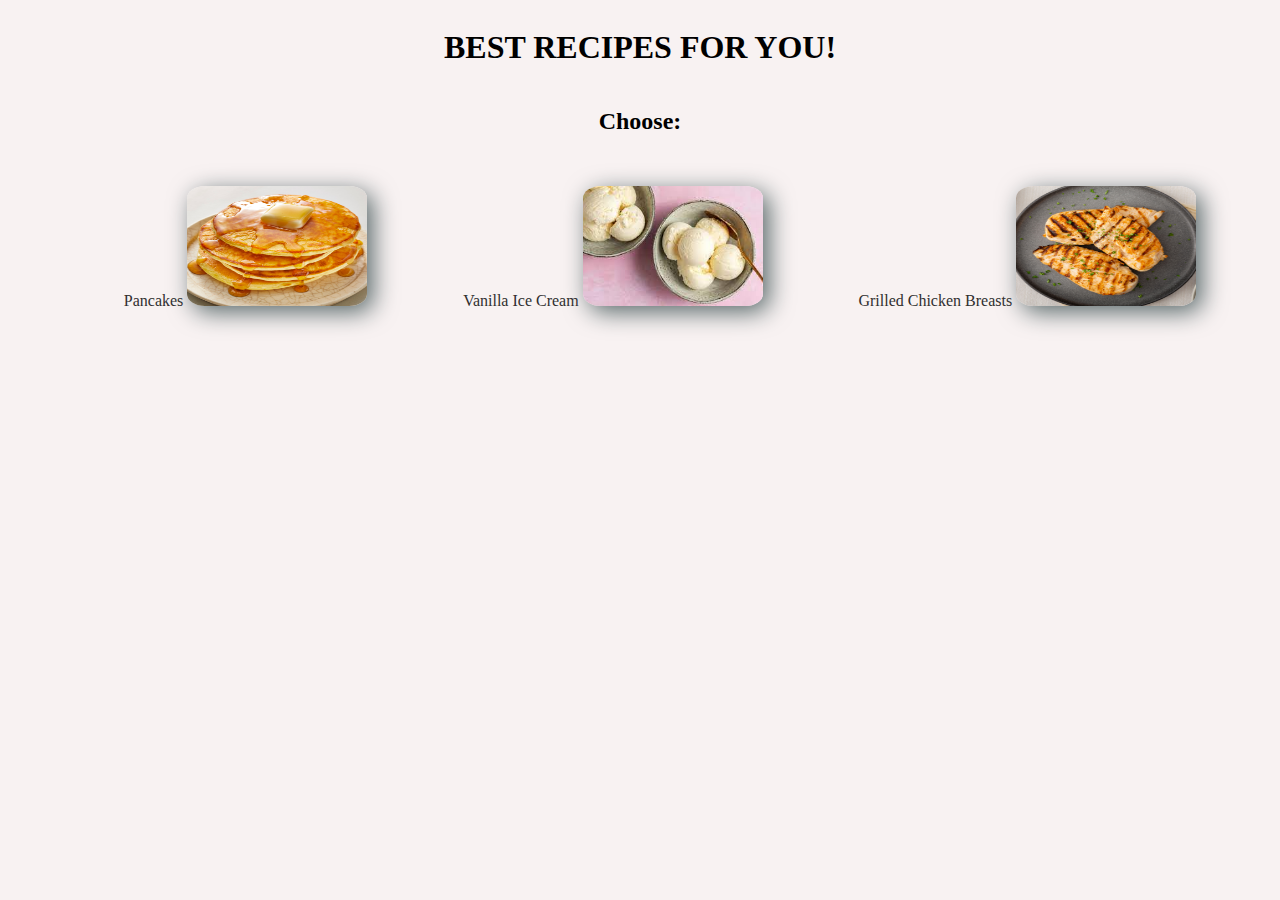
<file: index.html>
<!DOCTYPE html>
<hmtl lang="eng">
    <head>
        <meta charset="utf-8">
        <title> Odin recepies </title>
        <link href="style.css" rel="stylesheet"/>
     </head>
    <body>
        <div class="header">
        <h1>BEST RECIPES FOR YOU!</h1>
        <h2>Choose:</h2>
        </div>
        <ul class="container">
            <div class="name">
            <li>
                <a href="recipes/pancakes.html" class="food"> Pancakes </a>
                <img class="img" src="recipes/pancakes.jpg"
                width="180px"
                height="120px"/>
            </li>
            </div>
            <div class="name">
            <li>
                <a href="recipes/vanilla-ice-cream.html" class="food"> Vanilla Ice Cream</a>
                <img class="img" src="recipes/vanilla-ice-cream.jpg"
                width="180px"
                height="120px"/>
            </li>
        </div>
        <div class="name">
            <li>
                <a href="recipes/grilled-chicken-breasts.html" class="food"> Grilled Chicken Breasts </a>
                <img class="img" src="recipes/grilled-chicken-breasts.jpg"
                width="180px"
                height="120px"/>
            </li>
            </div>

            
        </ul>

    </body>
</hmtl>
</file>
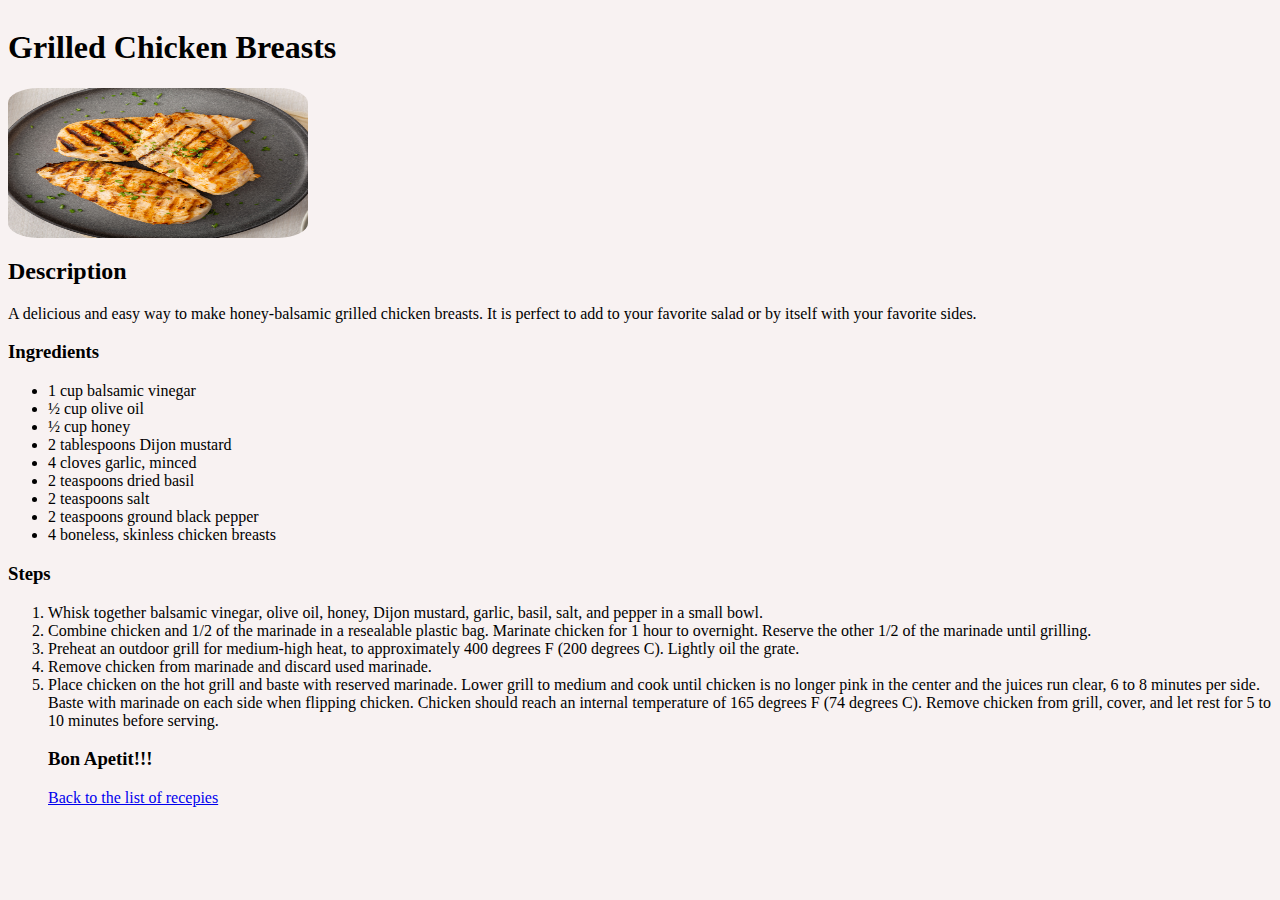
<file: recipes/grilled-chicken-breasts.html>
<!DOCTYPE hmtl>
<hmtl lang="eng">
<head>
        <meta charset="utf-8">
        <title> Pancakes </title>
        <link href="chicken-style.css" rel="stylesheet"/>
    </head>

    <body>
        <h1>Grilled Chicken Breasts</h1>

        <img src="grilled-chicken-breasts.jpg"
        width="300xp"
        height="150px"/>

        <h2>Description</h2>
        
        A delicious and easy way to make honey-balsamic grilled 
        chicken breasts. It is perfect to add to your favorite salad 
        or by itself with your favorite sides.

        <h3>Ingredients</h3>
        <ul>
            <li>1 cup balsamic vinegar</li>
            <li>½ cup olive oil</li>
            <li>½ cup honey</li>
            <li>2 tablespoons Dijon mustard</li>
            <li>4 cloves garlic, minced</li>
            <li>2 teaspoons dried basil</li>
            <li>2 teaspoons salt</li>
            <li>2 teaspoons ground black pepper</li>
            <li>4 boneless, skinless chicken breasts</li>
        </ul>

        <h3>Steps</h3>

        <ol>
            <li>
                Whisk together balsamic vinegar, olive oil, 
                honey, Dijon mustard, garlic, basil, salt, 
                and pepper in a small bowl.
            </li>
            <li>
                Combine chicken and 1/2 of the marinade in a resealable 
                plastic bag. Marinate chicken for 1 hour to overnight. 
                Reserve the other 1/2 of the marinade until grilling.
            </li>
            <li>
                Preheat an outdoor grill for medium-high heat, to approximately 
                400 degrees F (200 degrees C). Lightly oil the grate.
            </li>
            <li>
                Remove chicken from marinade and discard used marinade.
            </li>
            <li>Place chicken on the hot grill and baste with reserved marinade. 
                Lower grill to medium and cook until chicken is no longer pink 
                in the center and the juices run clear, 6 to 8 minutes per side. 
                Baste with marinade on each side when flipping chicken. Chicken 
                should reach an internal temperature of 165 degrees F (74 degrees C). 
                Remove chicken from grill, cover, and let rest for 5 to 10 minutes 
                before serving.</li>

                <h3>Bon Apetit!!!</h3>
                
                <a href="../index.html">Back to the list of recepies</a>

        </ol>
</file>
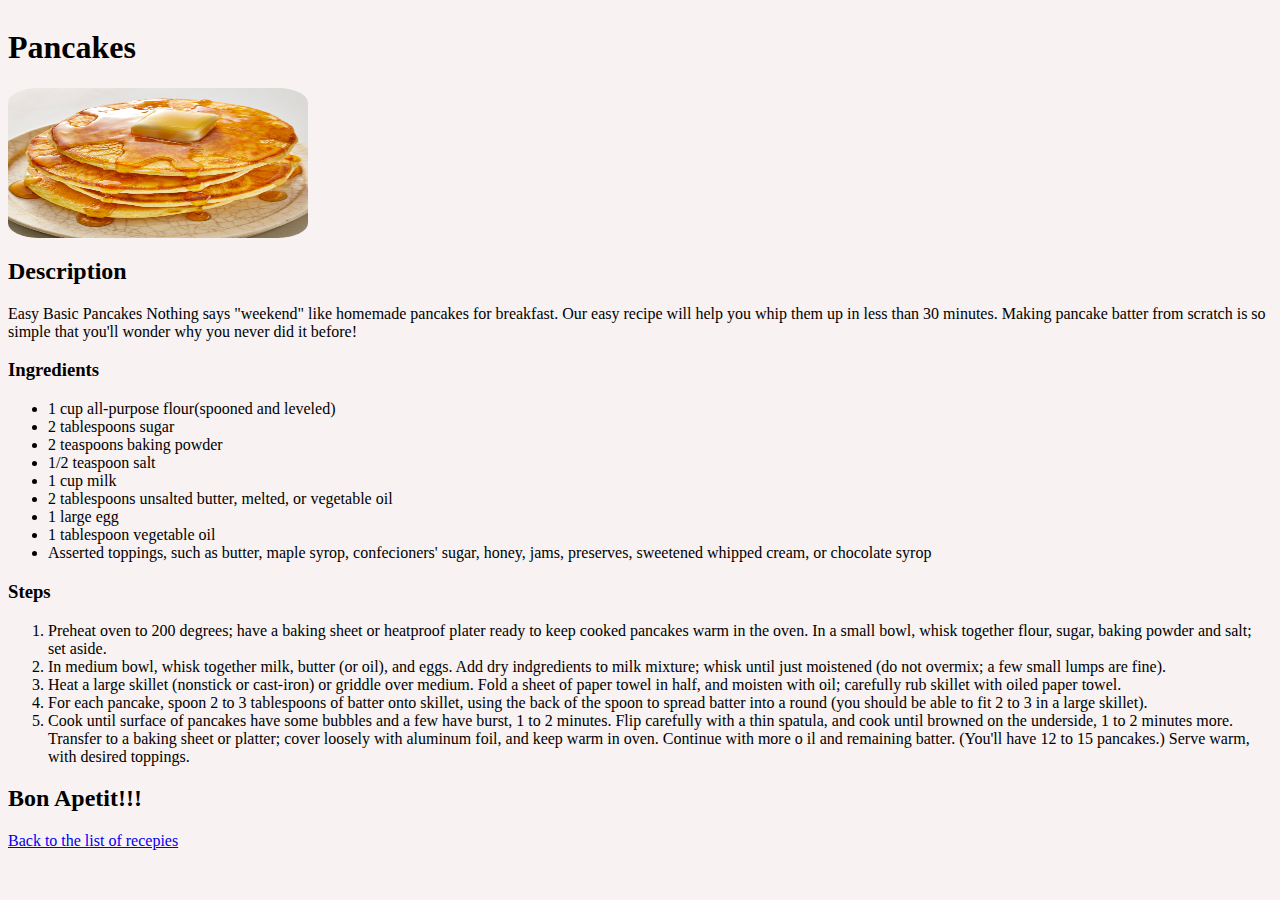
<file: recipes/pancakes.html>
<!DOCTYPE hmtl>
<hmtl lang="eng">
<head>
        <meta charset="utf-8">
        <title> Pancakes </title>
        <link href="pancakes-style.css" rel="stylesheet"/>
    </head>
    <body>
        <h1>Pancakes</h1>
        <img src="pancakes.jpg"
        width="300xp"
        height="150px"/>

        <h2>Description</h2>Easy Basic Pancakes
        Nothing says "weekend" like homemade pancakes for breakfast. 
        Our easy recipe will help you whip them up in less than 30 minutes. 
        Making pancake batter from scratch is so simple that 
        you'll wonder why you never did it before!


        <h3>Ingredients</h3>
        <ul>
            <li>1 cup all-purpose flour(spooned and leveled)</li>
            <li>2 tablespoons sugar</li>
            <li>2 teaspoons baking powder</li>
            <li>1/2 teaspoon salt</li>
            <li>1 cup milk</li>
            <li>2 tablespoons unsalted butter, melted, or vegetable oil</li>
            <li>1 large egg</li>  
            <li>1 tablespoon vegetable oil</li> 
            <li>Asserted toppings, such as butter, maple syrop, 
                confecioners' sugar, honey, jams, preserves, 
                sweetened whipped cream, or chocolate syrop</li>         
        </ul>

        <h3>Steps</h3>
        <ol>
            <li>
                Preheat oven to 200 degrees; have a baking sheet or heatproof plater
                ready to keep cooked pancakes warm in the oven. In a small bowl, whisk
                together flour, sugar, baking powder and salt; set aside.   
            </li>
            <li>
                In medium bowl, whisk together milk, butter (or oil), and eggs.
                Add dry indgredients to milk mixture; whisk until just moistened 
                (do not overmix; a few small lumps are fine).
            </li>
            <li>Heat a large skillet (nonstick or cast-iron) or griddle over medium. 
                Fold a sheet of paper towel in half, and moisten with oil; 
                carefully rub skillet with oiled paper towel.
            </li>

            <li>For each pancake, spoon 2 to 3 tablespoons of batter onto skillet, 
                using the back of the spoon to spread batter into a round 
                (you should be able to fit 2 to 3 in a large skillet).
            </li>
            <li>
                Cook until surface of pancakes have some bubbles and a few have burst, 
                1 to 2 minutes. Flip carefully with a thin spatula, and cook until browned 
                on the underside, 1 to 2 minutes more. Transfer to a baking sheet or platter; 
                cover loosely with aluminum foil, and keep warm in oven. Continue with more o
                il and remaining batter. (You'll have 12 to 15 pancakes.) Serve warm, 
                with desired toppings.
            </li>
        </ol>

        <h2>Bon Apetit!!!</h2>

        <a href="../index.html">Back to the list of recepies</a>

    </body>
</file>
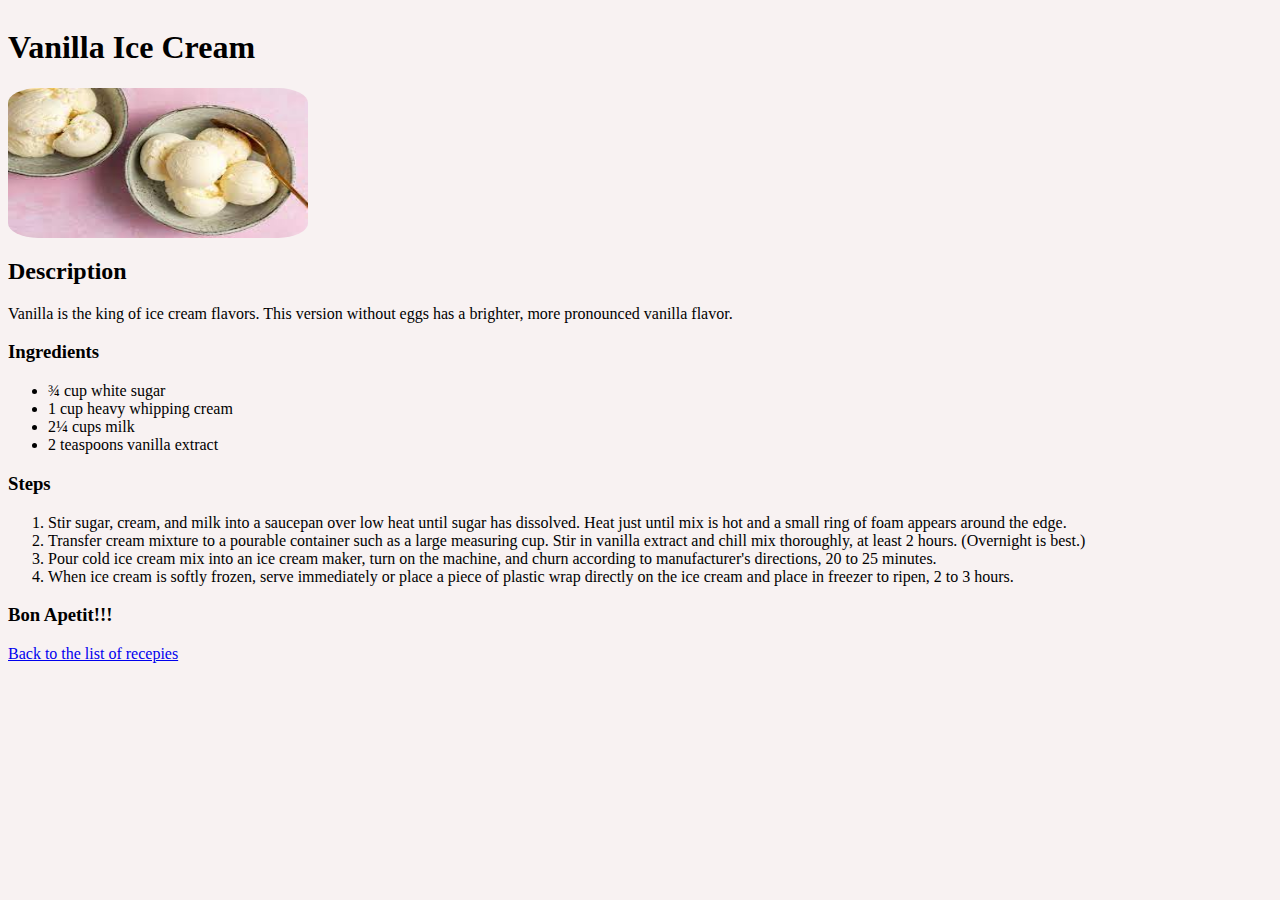
<file: recipes/vanilla-ice-cream.html>
<!DOCTYPE hmtl>
<hmtl lang="eng">
<head>
        <meta charset="utf-8">
        <title> Pancakes </title>
        <link href="pancakes-style.css" rel="stylesheet"/>
    </head>
    <body>
        <h1>Vanilla Ice Cream</h1>
        <img class="img" src="vanilla-ice-cream.jpg"
        width="300px"
        height="150px"/>

        <h2>Description</h2>
        <p>Vanilla is the king of ice cream flavors. This version without 
        eggs has a brighter, more pronounced vanilla flavor.</p>
            <div class="ingredients"> 
            <h3>Ingredients</h3>
                <ul>
                    <li>¾ cup white sugar</li>
                    <li>1 cup heavy whipping cream</li>
                    <li>2¼ cups milk</li>
                    <li>2 teaspoons vanilla extract</li>
                </ul>
            </div>

             <div class="steps">
             <h3>Steps</h3>

            <ol>
            <li>
                Stir sugar, cream, and milk into a saucepan over low heat 
                until sugar has dissolved. Heat just until mix is hot and 
                a small ring of foam appears around the edge.
            </li>
            <li>
                Transfer cream mixture to a pourable container such as a large 
                measuring cup. Stir in vanilla extract and chill mix thoroughly, 
                at least 2 hours. (Overnight is best.)
            </li>
            <li>
                Pour cold ice cream mix into an ice cream maker, turn on the machine, 
                and churn according to manufacturer's directions, 20 to 25 minutes.
            </li>
            <li>
                When ice cream is softly frozen, serve immediately or place a piece 
                of plastic wrap directly on the ice cream and place in freezer to ripen, 
                2 to 3 hours.                
            </li>
        </ol>
        
        </div>

<h3>Bon Apetit!!!</h3>

<a href="../index.html">Back to the list of recepies</a>
</body>
</hmtl>
</file>
<file: style.css>
body {
    background-color:rgb(248, 242, 242);
    max-width: 600 px;
    display: flex;
    flex-direction: column;
    
}


.container {
    display: flex;
    flex-direction: row;
    justify-content: space-evenly;
    align-items: center;
    gap:20px;
}

.food { 
    text-decoration: none;
   color: rgb(48, 47, 47);
    margin-bottom: 20px;
}

.header {
    display: flex;
    flex-direction: column;
    align-content: center;
    justify-items: center;
    text-align: center;}

.name {list-style-type: none;
    text-align: center;
    
;
        
}
.img {margin-top: 15px;
    border-radius: 10%;
    border-color: rgb(124, 122, 122);
    box-shadow: 6px 6px 25px 0 rgb(87, 103, 104) ;
}
</file>
<file: recipes/chicken-style.css>
body {
    background-color:rgb(248, 242, 242);
    display: flex;
}

img {
    border-radius: 10%;}
</file>
<file: recipes/pancakes-style.css>
body {
    background-color:rgb(248, 242, 242);
    display: flex;
}
img{border-radius:10% ;}
</file>
